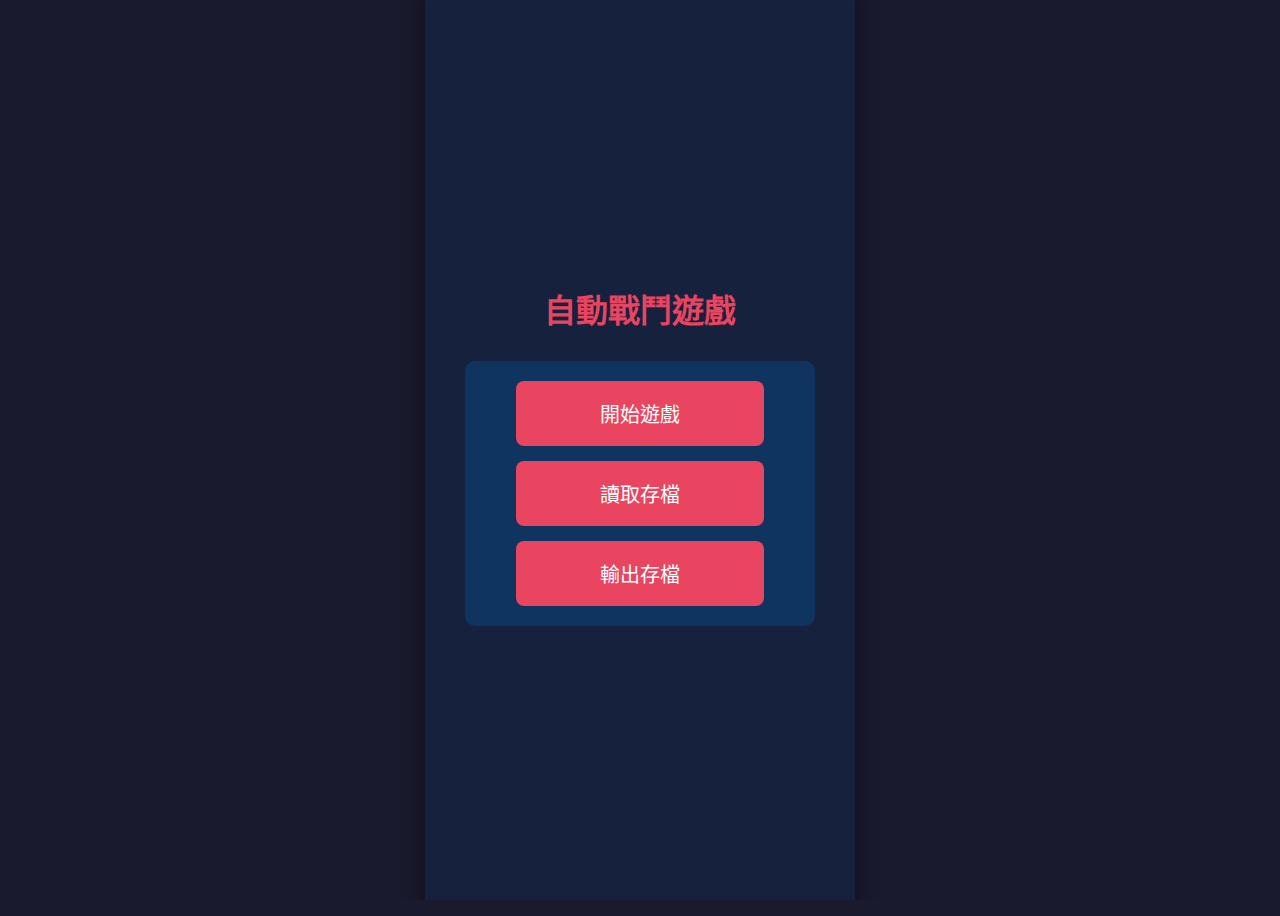
<file: index.html>
<!DOCTYPE html>
<html lang="zh-TW">
<head>
    <meta charset="UTF-8">
    <meta name="viewport" content="width=device-width, initial-scale=1.0, maximum-scale=5.0, user-scalable=yes">
    <meta name="mobile-web-app-capable" content="yes">
    <meta name="apple-mobile-web-app-capable" content="yes">
    <meta name="apple-mobile-web-app-status-bar-style" content="black-translucent">
    <meta name="theme-color" content="#e94560">
    <title>Auto Battle Game</title>
    <link rel="manifest" href="manifest.json">
    <link rel="stylesheet" href="scene/css/common.css">
    <link rel="stylesheet" href="scene/css/Start.css">
</head>
<body>
    <div id="game-container">
        <div id="loading-screen">
            <div class="loading-content">
                <div class="loading-spinner"></div>
                <h2>載入中...</h2>
                <p id="loading-status">初始化...</p>
                <div class="loading-progress">
                    <div class="loading-progress-bar" id="loading-progress-bar"></div>
                </div>
            </div>
        </div>
        <div id="title-screen" style="display: none;">
            <h1>自動戰鬥遊戲</h1>
            <div class="content-container">
                <div class="menu-buttons">
                    <button id="btn-start">開始遊戲</button>
                    <button id="btn-load">讀取存檔</button>
                    <button id="btn-save">輸出存檔</button>
                    <button id="btn-dev" style="background-color: #666; display: none;">Dev - 檢查存檔</button>
                </div>
            </div>
        </div>
        <input type="file" id="file-input" accept=".json" style="display: none;">
    </div>
    <script>
        var BASE_PATH = '';
    </script>
    <script src="datas/gameData.js"></script>
    <script src="datas/game.js"></script>
    <script>
        let isGameReady = false;

        async function initGame() {
            const loadingScreen = document.getElementById('loading-screen');
            const titleScreen = document.getElementById('title-screen');
            const loadingStatus = document.getElementById('loading-status');
            const progressBar = document.getElementById('loading-progress-bar');

            function updateLoadingStatus(status, percent) {
                loadingStatus.textContent = status;
                progressBar.style.width = percent + '%';
            }

            try {
                updateLoadingStatus('載入技能資料...', 20);
                await SkillDataManager.loadAllSkillSystems();
                
                updateLoadingStatus('載入怪物資料...', 50);
                await MonsterDataManager.loadAllMonsterData();
                
                updateLoadingStatus('初始化遊戲系統...', 80);
                
                updateLoadingStatus('載入完成！', 100);
                
                await new Promise(resolve => setTimeout(resolve, 300));
                
                loadingScreen.style.display = 'none';
                titleScreen.style.display = 'flex';
                isGameReady = true;
                
                console.log('遊戲初始化完成');
            } catch (error) {
                loadingStatus.textContent = '載入失敗: ' + error.message;
                console.error('遊戲初始化失敗:', error);
            }
        }

        document.getElementById('btn-start').addEventListener('click', function() {
            if (!isGameReady) {
                alert('遊戲尚未載入完成，請稍後再試');
                return;
            }
            if (!checkSaveExists()) {
                initSaveData();
            }
            window.location.href = 'scene/Training.html';
        });

        document.getElementById('btn-load').addEventListener('click', function() {
            if (!isGameReady) {
                alert('遊戲尚未載入完成，請稍後再試');
                return;
            }
            document.getElementById('file-input').click();
        });

        document.getElementById('file-input').addEventListener('change', function(e) {
            const file = e.target.files[0];
            if (file) {
                importSaveData(file, function(data) {
                    alert('存檔載入成功！\n金幣: ' + data.gold);
                });
            }
        });

        document.getElementById('btn-save').addEventListener('click', function() {
            if (!isGameReady) {
                alert('遊戲尚未載入完成，請稍後再試');
                return;
            }
            if (!checkSaveExists()) {
                alert('沒有可輸出的存檔');
                return;
            }
            exportSaveData();
            alert('存檔已輸出');
        });

        document.getElementById('btn-dev').addEventListener('click', function() {
            if (checkSaveExists()) {
                const data = getSaveData();
                alert('存檔存在！\n金幣: ' + data.gold);
            } else {
                alert('存檔不存在');
            }
        });

        window.devmode = function() {
            document.getElementById('btn-dev').style.display = 'block';
            console.log('Dev mode enabled');
        };

        window.display_all_monsterData = function() {
            console.log('========== 怪物資料 ==========');
            const monsters = MonsterDataManager.getAllMonsters();
            monsters.forEach(monster => {
                console.log(JSON.stringify(monster, null, 2));
                console.log('---');
            });
            console.log('========== 共 ' + monsters.length + ' 隻怪物 ==========');
        };

        initGame();
    </script>
    <script>
        if ('serviceWorker' in navigator) {
            navigator.serviceWorker.register('service-worker.js')
                .then(reg => console.log('Service Worker registered'))
                .catch(err => console.log('Service Worker registration failed'));
        }
    </script>
</body>
</html>
</file>
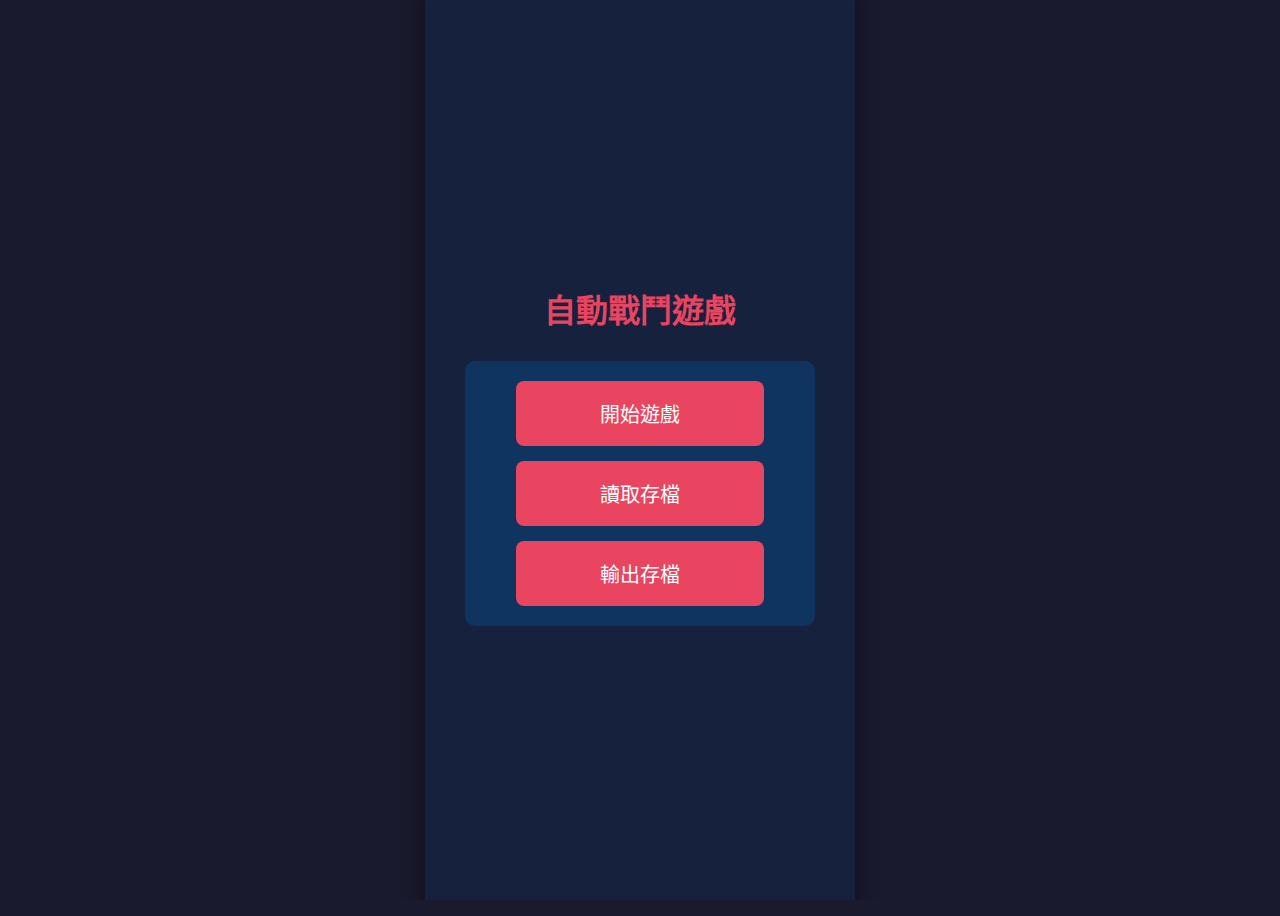
<file: Start.html>
<!DOCTYPE html>
<html lang="zh-TW">
<head>
    <meta charset="UTF-8">
    <meta name="viewport" content="width=device-width, initial-scale=1.0, maximum-scale=5.0, user-scalable=yes">
    <meta name="mobile-web-app-capable" content="yes">
    <meta name="apple-mobile-web-app-capable" content="yes">
    <meta name="apple-mobile-web-app-status-bar-style" content="black-translucent">
    <meta name="theme-color" content="#e94560">
    <title>Auto Battle Game</title>
    <link rel="manifest" href="manifest.json">
    <link rel="stylesheet" href="scene/css/common.css">
    <link rel="stylesheet" href="scene/css/Start.css">
</head>
<body>
    <div id="game-container">
        <div id="loading-screen">
            <div class="loading-content">
                <div class="loading-spinner"></div>
                <h2>載入中...</h2>
                <p id="loading-status">初始化...</p>
                <div class="loading-progress">
                    <div class="loading-progress-bar" id="loading-progress-bar"></div>
                </div>
            </div>
        </div>
        <div id="title-screen" style="display: none;">
            <h1>自動戰鬥遊戲</h1>
            <div class="content-container">
                <div class="menu-buttons">
                    <button id="btn-start">開始遊戲</button>
                    <button id="btn-load">讀取存檔</button>
                    <button id="btn-save">輸出存檔</button>
                    <button id="btn-dev" style="background-color: #666; display: none;">Dev - 檢查存檔</button>
                </div>
            </div>
        </div>
        <input type="file" id="file-input" accept=".json" style="display: none;">
    </div>
    <script src="datas/gameData.js"></script>
    <script src="datas/game.js"></script>
    <script>
        let isGameReady = false;

        async function initGame() {
            const loadingScreen = document.getElementById('loading-screen');
            const titleScreen = document.getElementById('title-screen');
            const loadingStatus = document.getElementById('loading-status');
            const progressBar = document.getElementById('loading-progress-bar');

            function updateLoadingStatus(status, percent) {
                loadingStatus.textContent = status;
                progressBar.style.width = percent + '%';
            }

            try {
                updateLoadingStatus('載入技能資料...', 20);
                await SkillDataManager.loadAllSkillSystems();
                
                updateLoadingStatus('載入怪物資料...', 50);
                await MonsterDataManager.loadAllMonsterData();
                
                updateLoadingStatus('初始化遊戲系統...', 80);
                
                updateLoadingStatus('載入完成！', 100);
                
                await new Promise(resolve => setTimeout(resolve, 300));
                
                loadingScreen.style.display = 'none';
                titleScreen.style.display = 'flex';
                isGameReady = true;
                
                console.log('遊戲初始化完成');
            } catch (error) {
                loadingStatus.textContent = '載入失敗: ' + error.message;
                console.error('遊戲初始化失敗:', error);
            }
        }

        document.getElementById('btn-start').addEventListener('click', function() {
            if (!isGameReady) {
                alert('遊戲尚未載入完成，請稍後再試');
                return;
            }
            if (!checkSaveExists()) {
                initSaveData();
            }
            window.location.href = 'scene/Training.html';
        });

        document.getElementById('btn-load').addEventListener('click', function() {
            if (!isGameReady) {
                alert('遊戲尚未載入完成，請稍後再試');
                return;
            }
            document.getElementById('file-input').click();
        });

        document.getElementById('file-input').addEventListener('change', function(e) {
            const file = e.target.files[0];
            if (file) {
                importSaveData(file, function(data) {
                    alert('存檔載入成功！\n金幣: ' + data.gold);
                });
            }
        });

        document.getElementById('btn-save').addEventListener('click', function() {
            if (!isGameReady) {
                alert('遊戲尚未載入完成，請稍後再試');
                return;
            }
            if (!checkSaveExists()) {
                alert('沒有可輸出的存檔');
                return;
            }
            exportSaveData();
            alert('存檔已輸出');
        });

        document.getElementById('btn-dev').addEventListener('click', function() {
            if (checkSaveExists()) {
                const data = getSaveData();
                alert('存檔存在！\n金幣: ' + data.gold);
            } else {
                alert('存檔不存在');
            }
        });

        window.devmode = function() {
            document.getElementById('btn-dev').style.display = 'block';
            console.log('Dev mode enabled');
        };

        window.display_all_monsterData = function() {
            console.log('========== 怪物資料 ==========');
            const monsters = MonsterDataManager.getAllMonsters();
            monsters.forEach(monster => {
                console.log(JSON.stringify(monster, null, 2));
                console.log('---');
            });
            console.log('========== 共 ' + monsters.length + ' 隻怪物 ==========');
        };

        initGame();
    </script>
    <script>
        if ('serviceWorker' in navigator) {
            navigator.serviceWorker.register('service-worker.js')
                .then(reg => console.log('Service Worker registered'))
                .catch(err => console.log('Service Worker registration failed'));
        }
    </script>
</body>
</html>
</file>
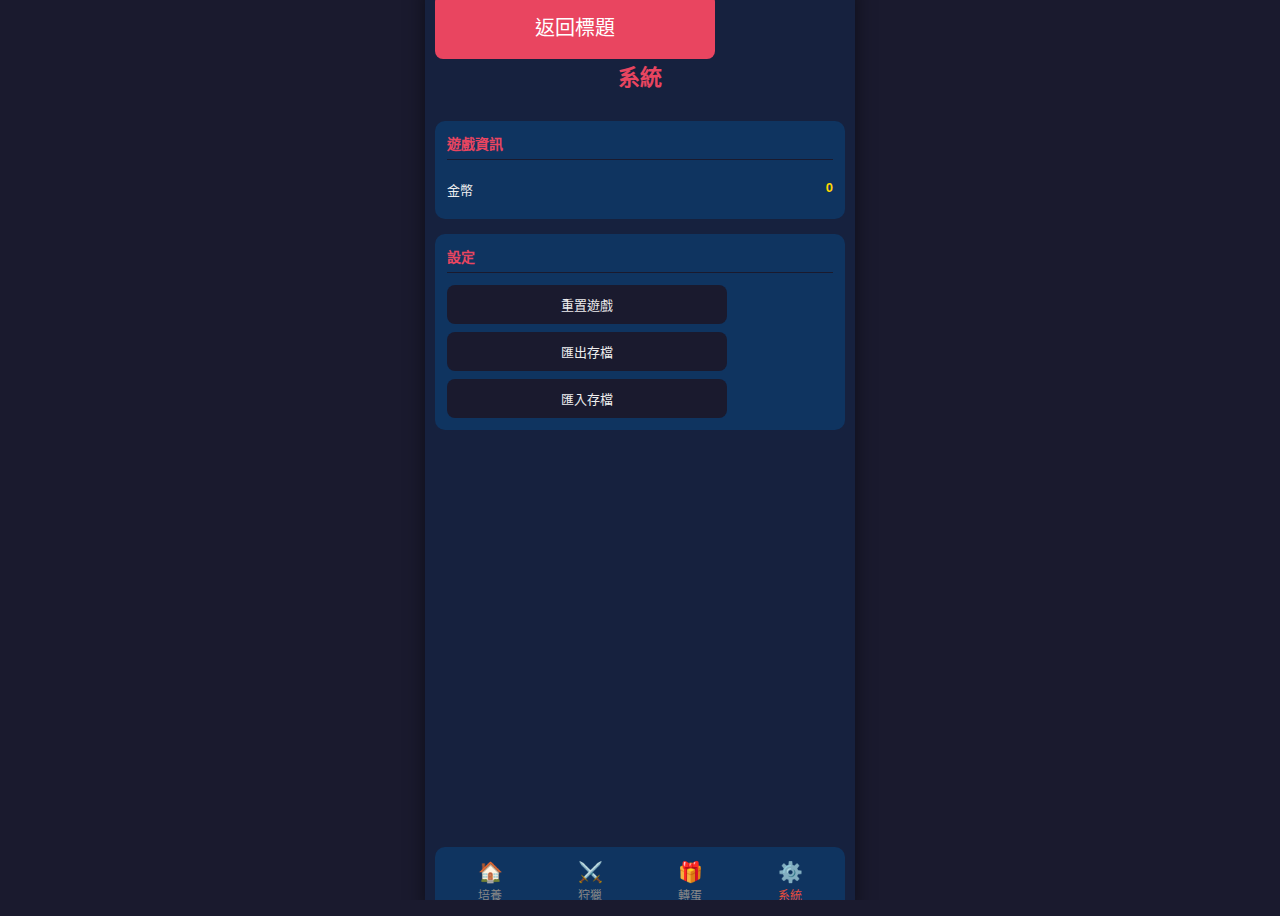
<file: scene/System.html>
<!DOCTYPE html>
<html lang="zh-TW">
<head>
    <meta charset="UTF-8">
    <meta name="viewport" content="width=device-width, initial-scale=1.0, viewport-fit=cover">
    <meta name="mobile-web-app-capable" content="yes">
    <meta name="apple-mobile-web-app-capable" content="yes">
    <meta name="apple-mobile-web-app-status-bar-style" content="black-translucent">
    <meta name="theme-color" content="#e94560">
    <meta name="viewport" content="width=430, height=932, initial-scale=1.0, maximum-scale=1.0, user-scalable=no">
    <title>系統 - Auto Battle Game</title>
    <link rel="manifest" href="../manifest.json">
    <link rel="stylesheet" href="css/common.css">
    <link rel="stylesheet" href="css/System.css">
</head>
<body>
    <div id="game-container">
        <div id="system-screen">
            <div class="screen-header">
                <button id="btn-back" style="background-color: #e94560;">返回標題</button>
                <h2>系統</h2>
                <button id="btn-dev" style="background-color: #666; padding: 10px 15px; font-size: 14px; width: auto; min-width: auto; display: none;">Dev</button>
            </div>
            <div class="system-content">
                <div class="system-section">
                    <h3>遊戲資訊</h3>
                    <div class="info-row">
                        <span>金幣</span>
                        <span id="gold-count">0</span>
                    </div>
                </div>
                <div class="system-section">
                    <h3>設定</h3>
                    <button id="btn-reset" class="system-btn">重置遊戲</button>
                    <button id="btn-export" class="system-btn">匯出存檔</button>
                    <button id="btn-import" class="system-btn">匯入存檔</button>
                </div>
            </div>
            <input type="file" id="file-input" accept=".json" style="display: none;">
        </div>
        <div class="footer-nav">
            <button class="nav-btn" id="nav-training">
                <span class="nav-icon">🏠</span>
                <span class="nav-label">培養</span>
            </button>
            <button class="nav-btn" id="nav-hunt">
                <span class="nav-icon">⚔️</span>
                <span class="nav-label">狩獵</span>
            </button>
            <button class="nav-btn" id="nav-gacha">
                <span class="nav-icon">🎁</span>
                <span class="nav-label">轉蛋</span>
            </button>
            <button class="nav-btn active" id="nav-system">
                <span class="nav-icon">⚙️</span>
                <span class="nav-label">系統</span>
            </button>
        </div>
    </div>
    <script src="../datas/gameData.js"></script>
    <script src="../datas/game.js"></script>
    <script>
        function updateDisplay() {
            const data = getSaveData();
            document.getElementById('gold-count').textContent = data ? (data.gold || 0) : 0;
        }

        document.getElementById('btn-back').addEventListener('click', function() {
            window.location.href = '../Start.html';
        });

        document.getElementById('nav-training').addEventListener('click', function() {
            window.location.href = 'Training.html';
        });

        document.getElementById('nav-hunt').addEventListener('click', function() {
            window.location.href = 'Battle.html';
        });

        document.getElementById('nav-gacha').addEventListener('click', function() {
            alert('轉蛋功能尚未開放');
        });

        document.getElementById('btn-reset').addEventListener('click', function() {
            if (confirm('確定要重置遊戲嗎？所有資料將會清除！')) {
                localStorage.removeItem('autoBattleGame_saveData');
                alert('遊戲已重置');
                window.location.href = '../Start.html';
            }
        });

        document.getElementById('btn-export').addEventListener('click', function() {
            if (!checkSaveExists()) {
                alert('沒有可匯出的存檔');
                return;
            }
            exportSaveData();
            alert('存檔已匯出');
        });

        document.getElementById('btn-import').addEventListener('click', function() {
            document.getElementById('file-input').click();
        });

        document.getElementById('file-input').addEventListener('change', function(e) {
            const file = e.target.files[0];
            if (file) {
                importSaveData(file, function(data) {
                    alert('存檔載入成功！');
                    updateDisplay();
                });
            }
        });

        document.getElementById('btn-dev').addEventListener('click', function() {
            if (checkSaveExists()) {
                const data = getSaveData();
                alert('存檔存在！\n金幣: ' + data.gold);
            } else {
                alert('存檔不存在');
            }
        });

        window.devmode = function() {
            document.getElementById('btn-dev').style.display = 'block';
            console.log('Dev mode enabled');
        };

        updateDisplay();
    </script>
    <script>
        if ('serviceWorker' in navigator) {
            navigator.serviceWorker.register('../service-worker.js')
                .then(reg => console.log('Service Worker registered'))
                .catch(err => console.log('Service Worker registration failed'));
        }
    </script>
</body>
</html>
</file>
<file: scene/css/common.css>
/* ===== 共通樣式 ===== */

/* 全局重置 */
* {
    margin: 0;
    padding: 0;
    box-sizing: border-box;
}


*, *:before, *:after {
    box-sizing: border-box;
}

html, body {
    overflow: hidden;
    height: 100%;
}

body {
    font-family: 'Microsoft JhengHei', Arial, sans-serif;
    background-color: #1a1a2e;
    color: #eee;
    min-height: 100vh;
    display: flex;
    justify-content: center;
    align-items: center;
}

/* 遊戲容器 */
#game-container {
    width: 430px;
    height: 932px;
    background-color: #16213e;
    border-radius: 10px;
    padding: 10px 10px 0 10px;
    box-shadow: 0 0 20px rgba(0, 0, 0, 0.5);
    display: flex;
    flex-direction: column;
    position: relative;
}

/* 標題 */
h1, h2 {
    text-align: center;
    color: #e94560;
}

h1 {
    font-size: 32px;
    margin-bottom: 30px;
}

h2 {
    font-size: 22px;
    margin-bottom: 20px;
}

/* 按鈕 */
button {
    padding: 18px 50px;
    font-size: 20px;
    background-color: #e94560;
    color: white;
    border: none;
    border-radius: 8px;
    cursor: pointer;
    transition: background-color 0.3s;
    width: 80%;
    max-width: 280px;
}

button:hover {
    background-color: #ff6b6b;
}

/* 底部導航 */
.footer-nav {
    display: flex;
    justify-content: space-around;
    background-color: #0f3460;
    padding: 8px 5px;
    border-radius: 10px 10px 0 0;
    margin-top: auto;
    flex-shrink: 0;
}

.nav-btn {
    display: flex;
    flex-direction: column;
    align-items: center;
    background: none;
    border: none;
    padding: 5px 10px;
    width: auto;
    min-width: auto;
    font-size: 11px;
    color: #888;
    transition: color 0.3s;
}

.nav-btn.active {
    color: #e74c3c;
}

.nav-btn:hover {
    background: none;
    color: #fff;
}

.nav-icon {
    font-size: 20px;
    margin-bottom: 2px;
}

.nav-label {
    font-size: 12px;
}

/* 頁面容器 */
#title-screen,
#training-screen,
#battle-screen,
#system-screen {
    flex: 1;
    overflow-y: auto;
    overflow-x: hidden;
}

#title-screen::-webkit-scrollbar,
#training-screen::-webkit-scrollbar,
#battle-screen::-webkit-scrollbar,
#system-screen::-webkit-scrollbar {
    display: none;
}

/* 載入畫面 */
#loading-screen {
    position: absolute;
    top: 0;
    left: 0;
    right: 0;
    bottom: 0;
    background-color: #16213e;
    border-radius: 10px;
    display: flex;
    justify-content: center;
    align-items: center;
    z-index: 100;
}

.loading-content {
    text-align: center;
    padding: 40px;
}

.loading-spinner {
    width: 60px;
    height: 60px;
    border: 4px solid #0f3460;
    border-top: 4px solid #e94560;
    border-radius: 50%;
    margin: 0 auto 20px;
    animation: spin 1s linear infinite;
}

@keyframes spin {
    0% { transform: rotate(0deg); }
    100% { transform: rotate(360deg); }
}

#loading-status {
    color: #888;
    font-size: 14px;
    margin-bottom: 20px;
}

.loading-progress {
    width: 200px;
    height: 8px;
    background-color: #0f3460;
    border-radius: 4px;
    margin: 0 auto;
    overflow: hidden;
}

.loading-progress-bar {
    height: 100%;
    background-color: #e94560;
    width: 0%;
    transition: width 0.3s ease;
}

/* 升級提示視窗 */
#levelup-overlay,
#awakening-overlay {
    position: fixed;
    top: 0;
    left: 0;
    right: 0;
    bottom: 0;
    background: rgba(0, 0, 0, 0.8);
    z-index: 2000;
    display: flex;
    justify-content: center;
    align-items: center;
    overflow: auto;
}

.levelup-container {
    background: linear-gradient(135deg, #1a1a2e, #16213e);
    border: 2px solid #ffd700;
    border-radius: 15px;
    padding: 15px;
    text-align: center;
    color: #fff;
    max-width: 350px;
    width: 90%;
    box-sizing: border-box;
    word-wrap: break-word;
    overflow-wrap: break-word;
}

.levelup-title {
    font-size: 28px;
    font-weight: bold;
    margin-bottom: 15px;
    text-shadow: 0 0 10px #4ade80;
}

.levelup-title.awaken {
    color: #ffd700;
    text-shadow: 0 0 10px #ffd700;
}

.levelup-pet-name {
    font-size: 16px;
    margin-bottom: 15px;
}

.levelup-lv-change {
    font-size: 18px;
    margin-bottom: 15px;
}

.levelup-stats-row {
    display: flex;
    justify-content: space-around;
    gap: 5px;
    margin-top: 10px;
}

.levelup-stat-col {
    display: flex;
    flex-direction: column;
    align-items: center;
    min-width: 50px;
}

.levelup-stat-label {
    font-weight: bold;
    font-size: 12px;
    margin-bottom: 3px;
}

.levelup-stat-old {
    font-size: 11px;
    color: #888;
}

.levelup-stat-inc {
    font-size: 14px;
    color: #4ade80;
    font-weight: bold;
}

.levelup-stat-new {
    font-size: 14px;
    font-weight: bold;
}

.levelup-hp-increase {
    font-size: 16px;
    font-weight: bold;
}

.levelup-stats-header {
    display: grid;
    grid-template-columns: repeat(5, 1fr);
    gap: 10px;
    margin-bottom: 10px;
}

.levelup-stat-label {
    font-weight: bold;
}

.levelup-stat-label.str { color: #ff6b6b; }
.levelup-stat-label.int { color: #4dabf7; }
.levelup-stat-label.def { color: #69db7c; }
.levelup-stat-label.dex { color: #ffd43b; }
.levelup-stat-label.cha { color: #da77f2; }

.levelup-old-stats {
    display: grid;
    grid-template-columns: repeat(5, 1fr);
    gap: 10px;
    margin-bottom: 5px;
    font-size: 14px;
    color: #888;
}

.levelup-increases {
    display: grid;
    grid-template-columns: repeat(5, 1fr);
    gap: 10px;
    margin-bottom: 5px;
    font-size: 14px;
    color: #4ade80;
}

.levelup-new-stats {
    display: grid;
    grid-template-columns: repeat(5, 1fr);
    gap: 10px;
    font-size: 16px;
    font-weight: bold;
}

.levelup-close-btn {
    margin-top: 20px;
    padding: 10px 40px;
    font-size: 16px;
    background: #4ade80;
    color: #000;
    border: none;
    border-radius: 8px;
    cursor: pointer;
    font-weight: bold;
}

.levelup-close-btn:hover {
    background: #22c55e;
}
</file>
<file: scene/css/Start.css>
/* ===== 標題畫面 ===== */

#title-screen {
    flex: 1;
    display: flex;
    flex-direction: column;
    justify-content: center;
    align-items: center;
}

/* 藍色容器 */
.content-container {
    background-color: #0f3460;
    border-radius: 10px;
    padding: 20px;
    width: 100%;
    max-width: 350px;
}

.menu-buttons {
    display: flex;
    flex-direction: column;
    gap: 15px;
    align-items: center;
    width: 100%;
}

#title-screen h1 {
    margin-bottom: 30px;
}
</file>
<file: scene/css/System.css>
/* ===== 系統頁面 ===== */

/* 頁面容器 */
#system-screen {
    flex: 1;
    display: flex;
    flex-direction: column;
    gap: 10px;
    overflow-y: auto;
    overflow-x: hidden;
}

/* 系統標題列 */
.system-header {
    display: flex;
    justify-content: space-between;
    align-items: center;
    margin-bottom: 8px;
    padding: 0 5px;
    min-height: 40px;
}

.system-header button {
    padding: 8px 12px;
    font-size: 13px;
    width: auto;
    min-width: auto;
}

.system-header h2 {
    margin: 0;
    font-size: 18px;
}

/* 系統內容 */
.system-content {
    flex: 1;
    display: flex;
    flex-direction: column;
    gap: 15px;
}

/* 系統區塊 */
.system-section {
    background-color: #0f3460;
    border-radius: 10px;
    padding: 12px;
}

.system-section h3 {
    font-size: 14px;
    color: #e94560;
    margin-bottom: 12px;
    border-bottom: 1px solid #1a1a2e;
    padding-bottom: 6px;
}

/* 資訊列 */
.info-row {
    display: flex;
    justify-content: space-between;
    padding: 8px 0;
    font-size: 13px;
}

.info-row span:last-child {
    color: #ffd700;
    font-weight: bold;
}

/* 系統按鈕 */
.system-btn {
    width: 100%;
    padding: 10px;
    font-size: 13px;
    margin-bottom: 8px;
    background-color: #1a1a2e;
    color: #eee;
}

.system-btn:last-child {
    margin-bottom: 0;
}
</file>
